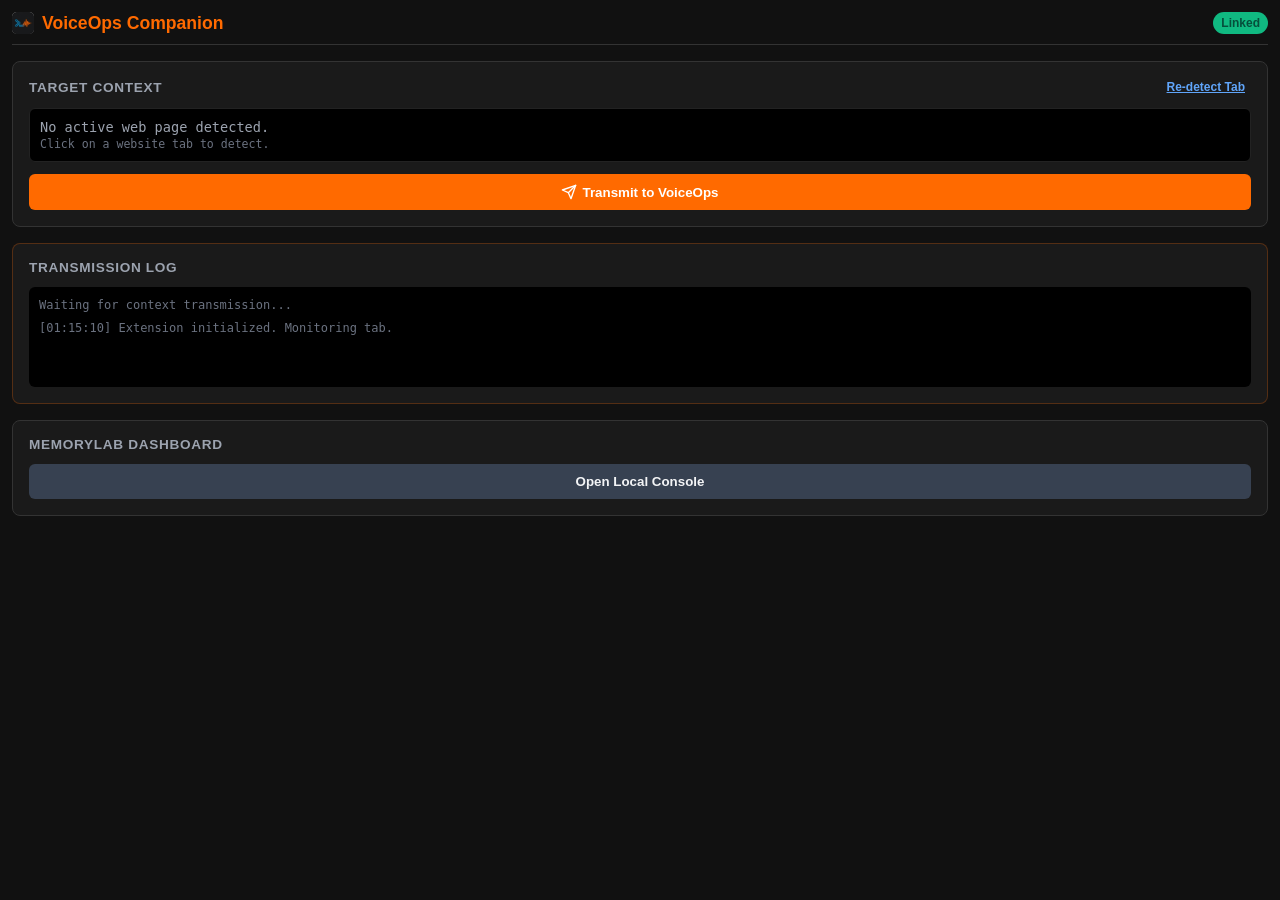
<file: extension/sidepanel/sidepanel.html>
<!DOCTYPE html>
<html>
<head>
  <title>VoiceOps Companion</title>
  <link rel="stylesheet" href="sidepanel.css">
</head>
<body>
  <div class="container">
    <div class="header">
      <div style="display:flex; align-items:center; gap:8px;">
        <img src="../icons/icon32.png" width="22" height="22" style="border-radius:5px;" alt="Logo">
        <h2 style="margin:0;">VoiceOps Companion</h2>
      </div>
      <div id="status-badge" class="badge">Idle</div>
    </div>
    
    <div class="card">
      <div style="display:flex; justify-content:space-between; align-items:center; margin-bottom:12px;">
        <h3 style="margin:0;">Target Context</h3>
        <button id="refresh-context-btn" style="background:transparent; border:none; color:#60a5fa; cursor:pointer; font-size:0.75em; padding:2px 6px; width:auto; text-decoration:underline;">Re-detect Tab</button>
      </div>
      <div id="context-info">Detecting active page...</div>
      <button id="send-context-btn">
        <svg xmlns="http://www.w3.org/2000/svg" width="16" height="16" viewBox="0 0 24 24" fill="none" stroke="currentColor" stroke-width="2" stroke-linecap="round" stroke-linejoin="round" style="vertical-align: middle; margin-right: 5px;"><line x1="22" y1="2" x2="11" y2="13"></line><polygon points="22 2 15 22 11 13 2 9 22 2"></polygon></svg>
        Transmit to VoiceOps
      </button>
    </div>

    <div class="card telemetry-card">
      <h3>Transmission Log</h3>
      <div id="event-stream" class="event-stream">
        <div class="log-entry sys">Waiting for context transmission...</div>
      </div>
    </div>

    <div class="card">
      <h3>MemoryLab Dashboard</h3>
      <button id="open-ml-btn" class="secondary-btn">Open Local Console</button>
    </div>
  </div>
  <script src="sidepanel.js"></script>
</body>
</html>
</file>
<file: extension/sidepanel/sidepanel.css>
body {
  font-family: 'Inter', -apple-system, BlinkMacSystemFont, "Segoe UI", Roboto, sans-serif;
  padding: 12px;
  background: #111111;
  color: #e5e7eb;
  margin: 0;
}
.container {
  display: flex;
  flex-direction: column;
  gap: 16px;
}
.header {
  display: flex;
  justify-content: space-between;
  align-items: center;
  border-bottom: 1px solid #333;
  padding-bottom: 10px;
}
h2 {
  margin: 0;
  font-size: 1.1em;
  font-weight: 600;
  color: #ff6a00;
}
h3 {
  margin: 0 0 12px 0;
  font-size: 0.85em;
  text-transform: uppercase;
  letter-spacing: 0.05em;
  color: #9ca3af;
}
.badge {
  background: #374151;
  color: #d1d5db;
  padding: 4px 8px;
  border-radius: 12px;
  font-size: 0.75em;
  font-weight: 600;
}
.badge.active {
  background: #10b981;
  color: #064e3b;
}
.card {
  background: #1a1a1a;
  border: 1px solid #333;
  border-radius: 8px;
  padding: 16px;
}
#context-info {
  font-size: 0.85em;
  background: #000;
  padding: 10px;
  border-radius: 6px;
  margin-bottom: 12px;
  word-wrap: break-word;
  font-family: 'JetBrains Mono', 'Fira Code', monospace;
  color: #10b981;
  border: 1px solid #222;
}
button {
  background: #ff6a00;
  color: #fff;
  border: none;
  padding: 10px 14px;
  border-radius: 6px;
  cursor: pointer;
  width: 100%;
  font-weight: 600;
  transition: all 0.2s ease;
  display: flex;
  align-items: center;
  justify-content: center;
}
button:hover {
  background: #e65c00;
  transform: translateY(-1px);
}
.secondary-btn {
  background: #374151;
  color: #f3f4f6;
}
.secondary-btn:hover {
  background: #4b5563;
}
.telemetry-card {
  border-color: #ff6a0040;
}
.event-stream {
  background: #000;
  border-radius: 6px;
  padding: 10px;
  min-height: 80px;
  max-height: 150px;
  overflow-y: auto;
  font-family: 'JetBrains Mono', 'Fira Code', monospace;
  font-size: 0.75em;
}
.log-entry {
  margin-bottom: 6px;
  line-height: 1.4;
}
.log-entry.sys {
  color: #6b7280;
}
.log-entry.success {
  color: #10b981;
}
.log-entry.info {
  color: #60a5fa;
}
.log-entry.error {
  color: #ef4444;
}
</file>
